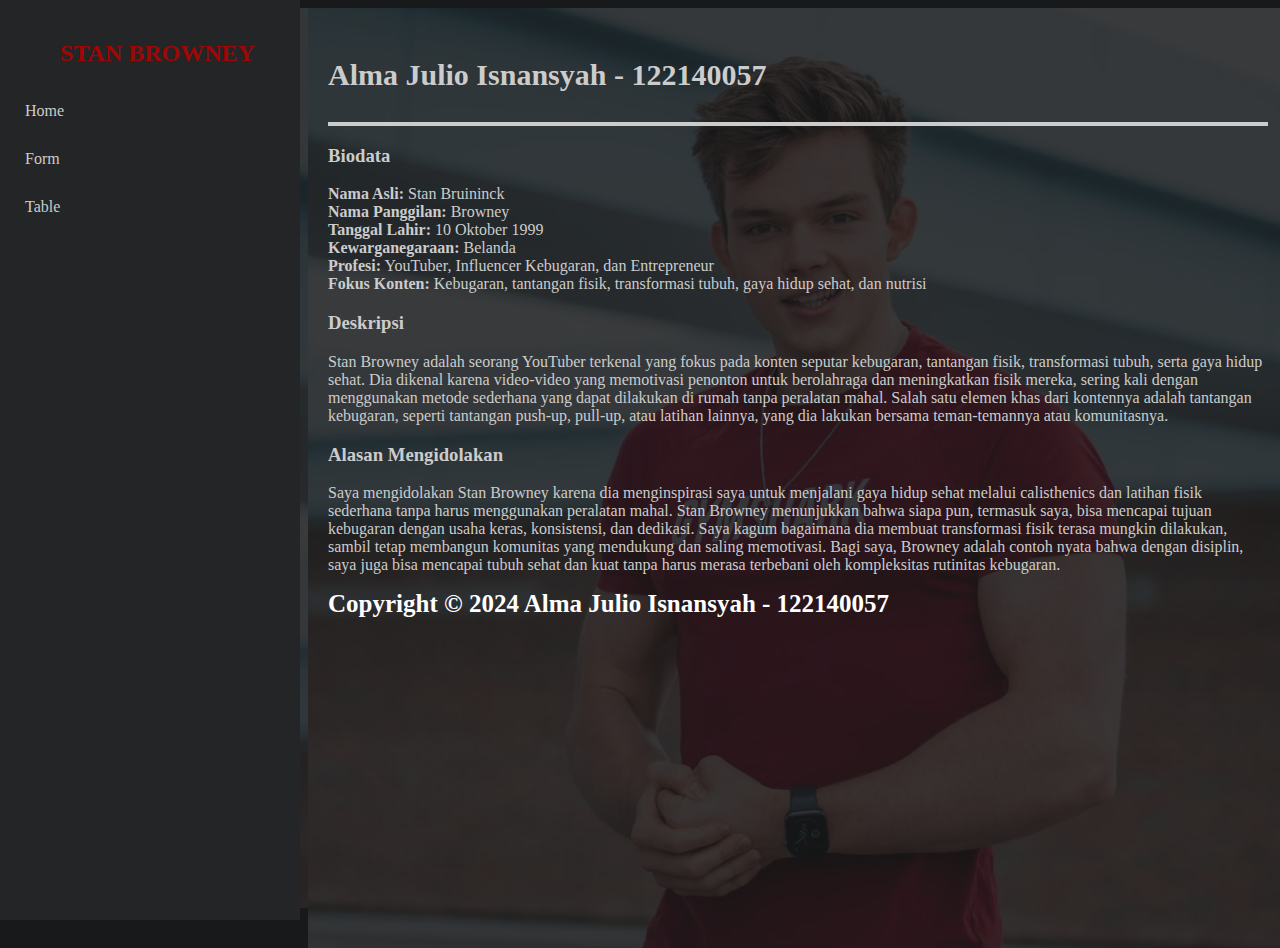
<file: index.html>
<!DOCTYPE html>
<html lang="en">
    <head>
        <!-- Required meta tags -->
        <meta charset="utf-8" />
        <meta name="viewport" content="width=device-width, initial-scale=1, shrink-to-fit=no" />

        <!-- Google Fonts -->
        <link rel="preconnect" href="https://fonts.googleapis.com" />
        <link rel="preconnect" href="https://fonts.gstatic.com" crossorigin />
        <link
            href="https://fonts.googleapis.com/css2?family=Poppins:ital,wght@0,100;0,200;0,300;0,400;0,500;0,600;0,700;0,800;1,100;1,200;1,300;1,400;1,500;1,600;1,700;1,800;1,900&display=swap"
            rel="stylesheet" />

        <!-- Bootstrap CSS -->
        <link
            rel="stylesheet"
            href="https://cdn.jsdelivr.net/npm/bootstrap@4.1.3/dist/css/bootstrap.min.css"
            integrity="sha384-MCw98/SFnGE8fJT3GXwEOngsV7Zt27NXFoaoApmYm81iuXoPkFOJwJ8ERdknLPMO"
            crossorigin="anonymous" />

        <!-- Bootstrap JS -->
        <script
            src="https://code.jquery.com/jquery-3.3.1.slim.min.js"
            integrity="sha384-q8i/X+965DzO0rT7abK41JStQIAqVgRVzpbzo5smXKp4YfRvH+8abtTE1Pi6jizo"
            crossorigin="anonymous"></script>
        <script
            src="https://cdn.jsdelivr.net/npm/popper.js@1.14.3/dist/umd/popper.min.js"
            integrity="sha384-ZMP7rVo3mIykV+2+9J3UJ46jBk0WLaUAdn689aCwoqbBJiSnjAK/l8WvCWPIPm49"
            crossorigin="anonymous"></script>
        <script
            src="https://cdn.jsdelivr.net/npm/bootstrap@4.1.3/dist/js/bootstrap.min.js"
            integrity="sha384-ChfqqxuZUCnJSK3+MXmPNIyE6ZbWh2IMqE241rYiqJxyMiZ6OW/JmZQ5stwEULTy"
            crossorigin="anonymous"></script>

        <!-- Font awesome -->
        <link
            rel="stylesheet"
            href="https://cdnjs.cloudflare.com/ajax/libs/font-awesome/6.6.0/css/all.min.css"
            integrity="sha512-Kc323vGBEqzTmouAECnVceyQqyqdsSiqLQISBL29aUW4U/M7pSPA/gEUZQqv1cwx4OnYxTxve5UMg5GT6L4JJg=="
            crossorigin="anonymous"
            referrerpolicy="no-referrer" />

        <!-- CSS -->
        <link rel="stylesheet" href="style.css" />
        <title>Halaman Utama</title>
    </head>
    <body>
        <nav class="navbar">
            <i class="fa fa-bars addsidebar" aria-hidden="true"></i>
            <h2 class="main-stan">STAN BROWNEY</h2>
        </nav>

        <div class="container-fluid">
            <div class="row main">
                <!-- Sidebar -->
                <nav class="sidebar col-12 col-md-3">
                    <i class="fa fa-bars removesidebar" aria-hidden="true"></i>
                    <h2 class="main-stan">STAN BROWNEY</h2>
                    <a href="index.html"><i class="fa fa-home" aria-hidden="true"></i> Home</a>
                    <a href="form.html"><i class="fa fa-square" aria-hidden="true"></i>Form</a>
                    <a href="table.html"><i class="fa fa-table" aria-hidden="true"></i>Table</a>
                </nav>

                <!-- Main content with 2 columns -->
                <div class="col-12 col-md-9 content mainright">
                    <div class="row">
                        <div class="col-md-12">
                            <h3 class="main-title">Alma Julio Isnansyah - 122140057</h3>
                            <hr class="main-hr" />
                        </div>
                    </div>
                    <div class="row">
                        <div class="col-md-6">
                            <h3>Biodata</h3>
                            <div class="vcard">
                                <p>
                                    <strong>Nama Asli:</strong>
                                    <span class="fn">Stan Bruininck</span><br />
                                    <strong>Nama Panggilan:</strong>
                                    <span class="nickname">Browney</span><br />
                                    <strong>Tanggal Lahir:</strong>
                                    <span class="bday">10 Oktober 1999</span><br />
                                    <strong>Kewarganegaraan:</strong>
                                    <span class="country-name">Belanda</span><br />
                                    <strong>Profesi:</strong>
                                    <span class="role"
                                        >YouTuber, Influencer Kebugaran, dan Entrepreneur</span
                                    ><br />
                                    <strong>Fokus Konten:</strong> Kebugaran, tantangan fisik,
                                    transformasi tubuh, gaya hidup sehat, dan nutrisi
                                </p>
                            </div>
                        </div>
                        <div class="col-md-6">
                            <h3>Deskripsi</h3>
                            <p>
                                Stan Browney adalah seorang YouTuber terkenal yang fokus pada konten
                                seputar kebugaran, tantangan fisik, transformasi tubuh, serta gaya
                                hidup sehat. Dia dikenal karena video-video yang memotivasi penonton
                                untuk berolahraga dan meningkatkan fisik mereka, sering kali dengan
                                menggunakan metode sederhana yang dapat dilakukan di rumah tanpa
                                peralatan mahal. Salah satu elemen khas dari kontennya adalah
                                tantangan kebugaran, seperti tantangan push-up, pull-up, atau
                                latihan lainnya, yang dia lakukan bersama teman-temannya atau
                                komunitasnya.
                            </p>
                        </div>
                    </div>

                    <div class="row">
                        <div class="col-md-12">
                            <h3>Alasan Mengidolakan</h3>
                            <p>
                                Saya mengidolakan Stan Browney karena dia menginspirasi saya untuk
                                menjalani gaya hidup sehat melalui calisthenics dan latihan fisik
                                sederhana tanpa harus menggunakan peralatan mahal. Stan Browney
                                menunjukkan bahwa siapa pun, termasuk saya, bisa mencapai tujuan
                                kebugaran dengan usaha keras, konsistensi, dan dedikasi. Saya kagum
                                bagaimana dia membuat transformasi fisik terasa mungkin dilakukan,
                                sambil tetap membangun komunitas yang mendukung dan saling
                                memotivasi. Bagi saya, Browney adalah contoh nyata bahwa dengan
                                disiplin, saya juga bisa mencapai tubuh sehat dan kuat tanpa harus
                                merasa terbebani oleh kompleksitas rutinitas kebugaran.
                            </p>
                        </div>
                    </div>
                    <div class="row">
                        <div class="col-md-12">
                            <footer>
                                <p>Copyright &copy; 2024 Alma Julio Isnansyah - 122140057</p>
                            </footer>
                        </div>
                    </div>
                </div>
            </div>
        </div>

        <script>
            document.querySelector('.addsidebar').addEventListener('click', function () {
                document.querySelector('.sidebar').classList.add('active');
            });
            document.querySelector('.removesidebar').addEventListener('click', function () {
                document.querySelector('.sidebar').classList.remove('active');
            });
        </script>
    </body>
</html>
</file>
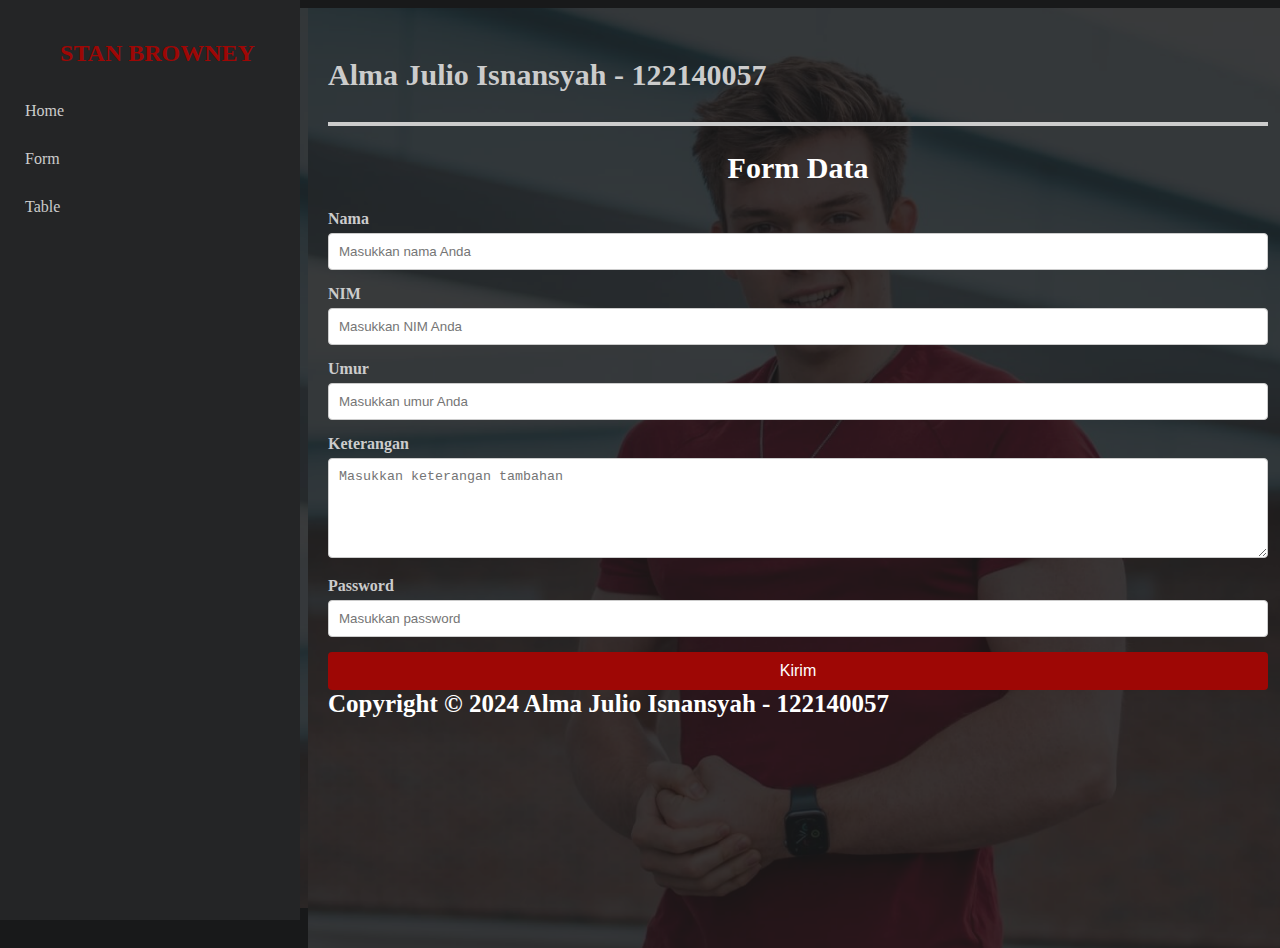
<file: form.html>
<!DOCTYPE html>
<html lang="en">
    <head>
        <!-- Required meta tags -->
        <meta charset="utf-8" />
        <meta name="viewport" content="width=device-width, initial-scale=1, shrink-to-fit=no" />

        <!-- Google Fonts -->
        <link rel="preconnect" href="https://fonts.googleapis.com" />
        <link rel="preconnect" href="https://fonts.gstatic.com" crossorigin />
        <link
            href="https://fonts.googleapis.com/css2?family=Poppins:ital,wght@0,100;0,200;0,300;0,400;0,500;0,600;0,700;0,800;1,100;1,200;1,300;1,400;1,500;1,600;1,700;1,800;1,900&display=swap"
            rel="stylesheet" />

        <!-- Bootstrap CSS -->
        <link
            rel="stylesheet"
            href="https://cdn.jsdelivr.net/npm/bootstrap@4.1.3/dist/css/bootstrap.min.css"
            integrity="sha384-MCw98/SFnGE8fJT3GXwEOngsV7Zt27NXFoaoApmYm81iuXoPkFOJwJ8ERdknLPMO"
            crossorigin="anonymous" />

        <!-- Bootstrap JS -->
        <script
            src="https://code.jquery.com/jquery-3.3.1.slim.min.js"
            integrity="sha384-q8i/X+965DzO0rT7abK41JStQIAqVgRVzpbzo5smXKp4YfRvH+8abtTE1Pi6jizo"
            crossorigin="anonymous"></script>
        <script
            src="https://cdn.jsdelivr.net/npm/popper.js@1.14.3/dist/umd/popper.min.js"
            integrity="sha384-ZMP7rVo3mIykV+2+9J3UJ46jBk0WLaUAdn689aCwoqbBJiSnjAK/l8WvCWPIPm49"
            crossorigin="anonymous"></script>
        <script
            src="https://cdn.jsdelivr.net/npm/bootstrap@4.1.3/dist/js/bootstrap.min.js"
            integrity="sha384-ChfqqxuZUCnJSK3+MXmPNIyE6ZbWh2IMqE241rYiqJxyMiZ6OW/JmZQ5stwEULTy"
            crossorigin="anonymous"></script>

        <!-- Font awesome -->
        <link
            rel="stylesheet"
            href="https://cdnjs.cloudflare.com/ajax/libs/font-awesome/6.6.0/css/all.min.css"
            integrity="sha512-Kc323vGBEqzTmouAECnVceyQqyqdsSiqLQISBL29aUW4U/M7pSPA/gEUZQqv1cwx4OnYxTxve5UMg5GT6L4JJg=="
            crossorigin="anonymous"
            referrerpolicy="no-referrer" />

        <!-- CSS -->
        <link rel="stylesheet" href="style.css" />
        <title>Hello, world!</title>
    </head>
    <body>
        <nav class="navbar">
            <i class="fa fa-bars addsidebar" aria-hidden="true"></i>
            <h2 class="main-stan">STAN BROWNEY</h2>
        </nav>

        <div class="container-fluid">
            <div class="row main">
                <!-- Sidebar -->
                <nav class="sidebar col-12 col-md-3">
                    <i class="fa fa-bars removesidebar" aria-hidden="true"></i>
                    <h2 class="main-stan">STAN BROWNEY</h2>
                    <a href="index.html"><i class="fa fa-home" aria-hidden="true"></i> Home</a>
                    <a href="form.html"><i class="fa fa-square" aria-hidden="true"></i>Form</a>
                    <a href="table.html"><i class="fa fa-table" aria-hidden="true"></i>Table</a>
                </nav>

                <!-- Main content with 2 columns -->
                <div class="col-12 col-md-9 content mainright">
                    <div class="row">
                        <div class="col-md-12">
                            <h3 class="main-title">Alma Julio Isnansyah - 122140057</h3>
                            <hr class="main-hr" />
                        </div>
                    </div>

                    <div class="row">
                        <div class="col-md-12">
                            <h2 class="form-title">Form Data</h2>
                            <form action="table.html" method="get">
                                <label for="nama">Nama</label>
                                <input
                                    type="text"
                                    id="nama"
                                    name="nama"
                                    required
                                    placeholder="Masukkan nama Anda" />

                                <label for="nim">NIM</label>
                                <input
                                    type="text"
                                    id="nim"
                                    name="nim"
                                    required
                                    placeholder="Masukkan NIM Anda" />

                                <label for="umur">Umur</label>
                                <input
                                    type="number"
                                    id="umur"
                                    name="umur"
                                    required
                                    placeholder="Masukkan umur Anda" />

                                <label for="keterangan">Keterangan</label>
                                <textarea
                                    id="keterangan"
                                    name="keterangan"
                                    required
                                    placeholder="Masukkan keterangan tambahan"></textarea>
                                <label for="password">Password</label>
                                <input
                                    type="password"
                                    id="password"
                                    name="password"
                                    required
                                    placeholder="Masukkan password " />
                                <button type="submit">Kirim</button>
                            </form>
                        </div>
                    </div>
                    <div class="row">
                        <div class="col-md-12">
                            <footer>
                                <p>Copyright &copy; 2024 Alma Julio Isnansyah - 122140057</p>
                            </footer>
                        </div>
                    </div>
                </div>
            </div>
        </div>

        <script>
            document.querySelector('.addsidebar').addEventListener('click', function () {
                document.querySelector('.sidebar').classList.add('active');
            });
            document.querySelector('.removesidebar').addEventListener('click', function () {
                document.querySelector('.sidebar').classList.remove('active');
            });
        </script>
    </body>
</html>
</file>
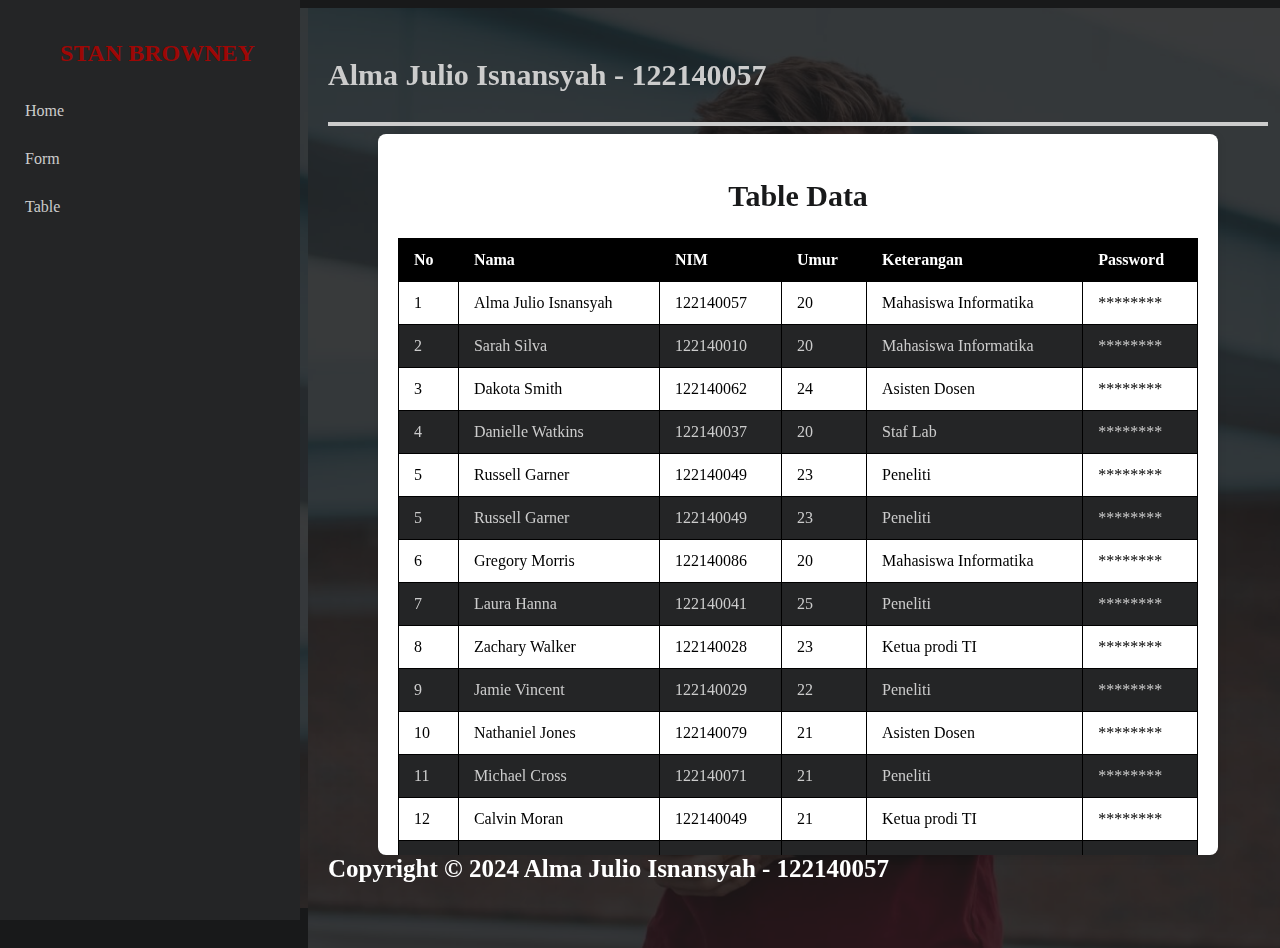
<file: table.html>
<!DOCTYPE html>
<html lang="en">
    <head>
        <!-- Required meta tags -->
        <meta charset="utf-8" />
        <meta name="viewport" content="width=device-width, initial-scale=1, shrink-to-fit=no" />

        <!-- Google Fonts -->
        <link rel="preconnect" href="https://fonts.googleapis.com" />
        <link rel="preconnect" href="https://fonts.gstatic.com" crossorigin />
        <link
            href="https://fonts.googleapis.com/css2?family=Poppins:ital,wght@0,100;0,200;0,300;0,400;0,500;0,600;0,700;0,800;1,100;1,200;1,300;1,400;1,500;1,600;1,700;1,800;1,900&display=swap"
            rel="stylesheet" />

        <!-- Bootstrap CSS -->
        <link
            rel="stylesheet"
            href="https://cdn.jsdelivr.net/npm/bootstrap@4.1.3/dist/css/bootstrap.min.css"
            integrity="sha384-MCw98/SFnGE8fJT3GXwEOngsV7Zt27NXFoaoApmYm81iuXoPkFOJwJ8ERdknLPMO"
            crossorigin="anonymous" />

        <!-- Bootstrap JS -->
        <script
            src="https://code.jquery.com/jquery-3.3.1.slim.min.js"
            integrity="sha384-q8i/X+965DzO0rT7abK41JStQIAqVgRVzpbzo5smXKp4YfRvH+8abtTE1Pi6jizo"
            crossorigin="anonymous"></script>
        <script
            src="https://cdn.jsdelivr.net/npm/popper.js@1.14.3/dist/umd/popper.min.js"
            integrity="sha384-ZMP7rVo3mIykV+2+9J3UJ46jBk0WLaUAdn689aCwoqbBJiSnjAK/l8WvCWPIPm49"
            crossorigin="anonymous"></script>
        <script
            src="https://cdn.jsdelivr.net/npm/bootstrap@4.1.3/dist/js/bootstrap.min.js"
            integrity="sha384-ChfqqxuZUCnJSK3+MXmPNIyE6ZbWh2IMqE241rYiqJxyMiZ6OW/JmZQ5stwEULTy"
            crossorigin="anonymous"></script>

        <!-- Font awesome -->
        <link
            rel="stylesheet"
            href="https://cdnjs.cloudflare.com/ajax/libs/font-awesome/6.6.0/css/all.min.css"
            integrity="sha512-Kc323vGBEqzTmouAECnVceyQqyqdsSiqLQISBL29aUW4U/M7pSPA/gEUZQqv1cwx4OnYxTxve5UMg5GT6L4JJg=="
            crossorigin="anonymous"
            referrerpolicy="no-referrer" />

        <!-- CSS -->
        <link rel="stylesheet" href="style.css" />
        <title>Table</title>
    </head>
    <body>
        <nav class="navbar">
            <i class="fa fa-bars addsidebar" aria-hidden="true"></i>
            <h2 class="main-stan">STAN BROWNEY</h2>
        </nav>

        <div class="container-fluid">
            <div class="row main">
                <!-- Sidebar -->
                <nav class="sidebar col-12 col-md-3">
                    <i class="fa fa-bars removesidebar" aria-hidden="true"></i>
                    <h2 class="main-stan">STAN BROWNEY</h2>
                    <a href="index.html"><i class="fa fa-home" aria-hidden="true"></i> Home</a>
                    <a href="form.html"><i class="fa fa-square" aria-hidden="true"></i>Form</a>
                    <a href="table.html"><i class="fa fa-table" aria-hidden="true"></i>Table</a>
                </nav>

                <!-- Main content with 2 columns -->
                <div class="col-12 col-md-9 content mainright">
                    <div class="row">
                        <div class="col-md-12">
                            <h3 class="main-title">Alma Julio Isnansyah - 122140057</h3>
                            <hr class="main-hr" />
                        </div>
                    </div>

                    <div class="row">
                        <div class="col-md-12 table-container">
                            <h2 class="table-title">Table Data</h2>
                            <table>
                                <thead class="table-header">
                                    <tr class="vcard">
                                        <th>No</th>
                                        <th>Nama</th>
                                        <th>NIM</th>
                                        <th>Umur</th>
                                        <th>Keterangan</th>
                                        <th>Password</th>
                                    </tr>
                                </thead>
                                <tbody>
                                    <tr class="vcard">
                                        <td>1</td>
                                        <td class="fn">Alma Julio Isnansyah</td>
                                        <td class="nim">122140057</td>
                                        <td class="umur">20</td>
                                        <td>Mahasiswa Informatika</td>
                                        <td>********</td>
                                    </tr>
                                    <tr class="vcard">
                                        <td>2</td>
                                        <td class="fn">Sarah Silva</td>
                                        <td class="nim">122140010</td>
                                        <td class="umur">20</td>
                                        <td>Mahasiswa Informatika</td>
                                        <td>********</td>
                                    </tr>
                                    <tr class="vcard">
                                        <td>3</td>
                                        <td class="fn">Dakota Smith</td>
                                        <td class="nim">122140062</td>
                                        <td class="umur">24</td>
                                        <td>Asisten Dosen</td>
                                        <td>********</td>
                                    </tr>
                                    <tr class="vcard">
                                        <td>4</td>
                                        <td class="fn">Danielle Watkins</td>
                                        <td class="nim">122140037</td>
                                        <td class="umur">20</td>
                                        <td>Staf Lab</td>
                                        <td>********</td>
                                    </tr>
                                    <tr class="vcard">
                                        <td>5</td>
                                        <td class="fn">Russell Garner</td>
                                        <td class="nim">122140049</td>
                                        <td class="umur">23</td>
                                        <td>Peneliti</td>
                                        <td>********</td>
                                    </tr>
                                    <tr class="vcard">
                                        <td>5</td>
                                        <td class="fn">Russell Garner</td>
                                        <td class="nim">122140049</td>
                                        <td class="umur">23</td>
                                        <td>Peneliti</td>
                                        <td>********</td>
                                    </tr>
                                    <tr class="vcard">
                                        <td>6</td>
                                        <td class="fn">Gregory Morris</td>
                                        <td class="nim">122140086</td>
                                        <td class="umur">20</td>
                                        <td>Mahasiswa Informatika</td>
                                        <td>********</td>
                                    </tr>
                                    <tr class="vcard">
                                        <td>7</td>
                                        <td class="fn">Laura Hanna</td>
                                        <td class="nim">122140041</td>
                                        <td class="umur">25</td>
                                        <td>Peneliti</td>
                                        <td>********</td>
                                    </tr>
                                    <tr class="vcard">
                                        <td>8</td>
                                        <td class="fn">Zachary Walker</td>
                                        <td class="nim">122140028</td>
                                        <td class="umur">23</td>
                                        <td>Ketua prodi TI</td>
                                        <td>********</td>
                                    </tr>
                                    <tr class="vcard">
                                        <td>9</td>
                                        <td class="fn">Jamie Vincent</td>
                                        <td class="nim">122140029</td>
                                        <td class="umur">22</td>
                                        <td>Peneliti</td>
                                        <td>********</td>
                                    </tr>
                                    <tr class="vcard">
                                        <td>10</td>
                                        <td class="fn">Nathaniel Jones</td>
                                        <td class="nim">122140079</td>
                                        <td class="umur">21</td>
                                        <td>Asisten Dosen</td>
                                        <td>********</td>
                                    </tr>
                                    <tr class="vcard">
                                        <td>11</td>
                                        <td class="fn">Michael Cross</td>
                                        <td class="nim">122140071</td>
                                        <td class="umur">21</td>
                                        <td>Peneliti</td>
                                        <td>********</td>
                                    </tr>
                                    <tr class="vcard">
                                        <td>12</td>
                                        <td class="fn">Calvin Moran</td>
                                        <td class="nim">122140049</td>
                                        <td class="umur">21</td>
                                        <td>Ketua prodi TI</td>
                                        <td>********</td>
                                    </tr>
                                    <tr class="vcard">
                                        <td>13</td>
                                        <td class="fn">Laura Vazquez</td>
                                        <td class="nim">122140032</td>
                                        <td class="umur">24</td>
                                        <td>Mahasiswa Informatika</td>
                                        <td>********</td>
                                    </tr>
                                    <tr class="vcard">
                                        <td>14</td>
                                        <td class="fn">Andrea Carr</td>
                                        <td class="nim">122140091</td>
                                        <td class="umur">25</td>
                                        <td>Mahasiswa Informatika</td>
                                        <td>********</td>
                                    </tr>
                                    <tr class="vcard">
                                        <td>15</td>
                                        <td class="fn">Ryan Young</td>
                                        <td class="nim">122140038</td>
                                        <td class="umur">20</td>
                                        <td>Peneliti</td>
                                        <td>********</td>
                                    </tr>
                                    <tr class="vcard">
                                        <td>16</td>
                                        <td class="fn">Alvin Brown</td>
                                        <td class="nim">122140047</td>
                                        <td class="umur">20</td>
                                        <td>Ketua prodi TI</td>
                                        <td>********</td>
                                    </tr>
                                    <tr class="vcard">
                                        <td>17</td>
                                        <td class="fn">Jonathan White</td>
                                        <td class="nim">122140063</td>
                                        <td class="umur">22</td>
                                        <td>Peneliti</td>
                                        <td>********</td>
                                    </tr>
                                    <tr class="vcard">
                                        <td>18</td>
                                        <td class="fn">Jessica Diaz</td>
                                        <td class="nim">122140057</td>
                                        <td class="umur">21</td>
                                        <td>Mahasiswa Informatika</td>
                                        <td>********</td>
                                    </tr>
                                    <tr class="vcard">
                                        <td>19</td>
                                        <td class="fn">Emily Perez</td>
                                        <td class="nim">122140031</td>
                                        <td class="umur">24</td>
                                        <td>Mahasiswa Informatika</td>
                                        <td>********</td>
                                    </tr>
                                    <tr class="vcard">
                                        <td>20</td>
                                        <td class="fn">Samantha Evans</td>
                                        <td class="nim">122140082</td>
                                        <td class="umur">25</td>
                                        <td>Peneliti</td>
                                        <td>********</td>
                                    </tr>
                                    <tr class="vcard">
                                        <td>21</td>
                                        <td class="fn">Michelle Griffin</td>
                                        <td class="nim">122140066</td>
                                        <td class="umur">22</td>
                                        <td>Staf Lab</td>
                                        <td>********</td>
                                    </tr>
                                    <tr class="vcard">
                                        <td>22</td>
                                        <td class="fn">Alexandra Cox</td>
                                        <td class="nim">122140093</td>
                                        <td class="umur">24</td>
                                        <td>Asisten Dosen</td>
                                        <td>********</td>
                                    </tr>
                                    <tr class="vcard">
                                        <td>23</td>
                                        <td class="fn">Jason Hill</td>
                                        <td class="nim">122140064</td>
                                        <td class="umur">23</td>
                                        <td>Mahasiswa Informatika</td>
                                        <td>********</td>
                                    </tr>
                                    <tr class="vcard">
                                        <td>24</td>
                                        <td class="fn">Stephen Wood</td>
                                        <td class="nim">122140088</td>
                                        <td class="umur">25</td>
                                        <td>Peneliti</td>
                                        <td>********</td>
                                    </tr>
                                    <tr class="vcard">
                                        <td>25</td>
                                        <td class="fn">Hannah Hughes</td>
                                        <td class="nim">122140070</td>
                                        <td class="umur">21</td>
                                        <td>Mahasiswa Informatika</td>
                                        <td>********</td>
                                    </tr>
                                    <tr class="vcard">
                                        <td>26</td>
                                        <td class="fn">Edward Watson</td>
                                        <td class="nim">122140017</td>
                                        <td class="umur">22</td>
                                        <td>Asisten Dosen</td>
                                        <td>********</td>
                                    </tr>
                                    <tr class="vcard">
                                        <td>27</td>
                                        <td class="fn">Christine Kelley</td>
                                        <td class="nim">122140019</td>
                                        <td class="umur">23</td>
                                        <td>Staf Lab</td>
                                        <td>********</td>
                                    </tr>
                                    <tr class="vcard">
                                        <td>28</td>
                                        <td class="fn">Thomas Hayes</td>
                                        <td class="nim">122140035</td>
                                        <td class="umur">24</td>
                                        <td>Mahasiswa Informatika</td>
                                        <td>********</td>
                                    </tr>
                                    <tr class="vcard">
                                        <td>29</td>
                                        <td class="fn">Brandon Ford</td>
                                        <td class="nim">122140078</td>
                                        <td class="umur">25</td>
                                        <td>Mahasiswa Informatika</td>
                                        <td>********</td>
                                    </tr>
                                    <tr class="vcard">
                                        <td>30</td>
                                        <td class="fn">Angela Patterson</td>
                                        <td class="nim">122140022</td>
                                        <td class="umur">23</td>
                                        <td>Peneliti</td>
                                        <td>********</td>
                                    </tr>
                                    <tr class="vcard">
                                        <td>31</td>
                                        <td class="fn">Jessica Hughes</td>
                                        <td class="nim">122140053</td>
                                        <td class="umur">24</td>
                                        <td>Mahasiswa Informatika</td>
                                        <td>********</td>
                                    </tr>
                                    <tr class="vcard">
                                        <td>31</td>
                                        <td class="fn">Jessica Hughes</td>
                                        <td class="nim">122140053</td>
                                        <td class="umur">24</td>
                                        <td>Mahasiswa Informatika</td>
                                        <td>********</td>
                                    </tr>
                                    <tr class="vcard">
                                        <td>32</td>
                                        <td class="fn">Eric Knight</td>
                                        <td class="nim">122140068</td>
                                        <td class="umur">21</td>
                                        <td>Ketua prodi TI</td>
                                        <td>********</td>
                                    </tr>
                                    <tr class="vcard">
                                        <td>33</td>
                                        <td class="fn">Olivia Powell</td>
                                        <td class="nim">122140065</td>
                                        <td class="umur">22</td>
                                        <td>Staf Lab</td>
                                        <td>********</td>
                                    </tr>
                                    <tr class="vcard">
                                        <td>34</td>
                                        <td class="fn">Brian Grant</td>
                                        <td class="nim">122140085</td>
                                        <td class="umur">20</td>
                                        <td>Mahasiswa Informatika</td>
                                        <td>********</td>
                                    </tr>
                                    <tr class="vcard">
                                        <td>35</td>
                                        <td class="fn">Anna Stephens</td>
                                        <td class="nim">122140023</td>
                                        <td class="umur">25</td>
                                        <td>Peneliti</td>
                                        <td>********</td>
                                    </tr>
                                    <tr class="vcard">
                                        <td>36</td>
                                        <td class="fn">Raymond Carter</td>
                                        <td class="nim">122140012</td>
                                        <td class="umur">21</td>
                                        <td>Mahasiswa Informatika</td>
                                        <td>********</td>
                                    </tr>
                                    <tr class="vcard">
                                        <td>37</td>
                                        <td class="fn">Amanda Woodard</td>
                                        <td class="nim">122140077</td>
                                        <td class="umur">22</td>
                                        <td>Asisten Dosen</td>
                                        <td>********</td>
                                    </tr>
                                    <tr class="vcard">
                                        <td>38</td>
                                        <td class="fn">David Moody</td>
                                        <td class="nim">122140026</td>
                                        <td class="umur">20</td>
                                        <td>Staf Lab</td>
                                        <td>********</td>
                                    </tr>
                                    <tr class="vcard">
                                        <td>39</td>
                                        <td class="fn">Suzanne Clark</td>
                                        <td class="nim">122140090</td>
                                        <td class="umur">23</td>
                                        <td>Mahasiswa Informatika</td>
                                        <td>********</td>
                                    </tr>
                                    <tr class="vcard">
                                        <td>40</td>
                                        <td class="fn">Dr. Amy Taylor MD</td>
                                        <td class="nim">122140067</td>
                                        <td class="umur">21</td>
                                        <td>Asisten Dosen</td>
                                        <td>********</td>
                                    </tr>
                                    <tr class="vcard">
                                        <td>41</td>
                                        <td class="fn">Brett Brewer</td>
                                        <td class="nim">122140049</td>
                                        <td class="umur">21</td>
                                        <td>Mahasiswa Informatika</td>
                                        <td>********</td>
                                    </tr>
                                    <tr class="vcard">
                                        <td>42</td>
                                        <td class="fn">Matthew Li</td>
                                        <td class="nim">122140072</td>
                                        <td class="umur">20</td>
                                        <td>Asisten Dosen</td>
                                        <td>********</td>
                                    </tr>
                                    <tr class="vcard">
                                        <td>43</td>
                                        <td class="fn">Robert Scott</td>
                                        <td class="nim">122140098</td>
                                        <td class="umur">23</td>
                                        <td>Ketua prodi TI</td>
                                        <td>********</td>
                                    </tr>
                                    <tr class="vcard">
                                        <td>44</td>
                                        <td class="fn">Joseph Perry</td>
                                        <td class="nim">122140016</td>
                                        <td class="umur">25</td>
                                        <td>Peneliti</td>
                                        <td>********</td>
                                    </tr>
                                    <tr class="vcard">
                                        <td>45</td>
                                        <td class="fn">David Gentry</td>
                                        <td class="nim">122140097</td>
                                        <td class="umur">21</td>
                                        <td>Asisten Dosen</td>
                                        <td>********</td>
                                    </tr>
                                    <tr class="vcard">
                                        <td>46</td>
                                        <td class="fn">Frank Le</td>
                                        <td class="nim">122140091</td>
                                        <td class="umur">20</td>
                                        <td>Mahasiswa Informatika</td>
                                        <td>********</td>
                                    </tr>
                                    <tr class="vcard">
                                        <td>47</td>
                                        <td class="fn">Amanda Wilson</td>
                                        <td class="nim">122140051</td>
                                        <td class="umur">22</td>
                                        <td>Mahasiswa Informatika</td>
                                        <td>********</td>
                                    </tr>
                                    <tr class="vcard">
                                        <td>48</td>
                                        <td class="fn">Tyler Phillips</td>
                                        <td class="nim">122140015</td>
                                        <td class="umur">20</td>
                                        <td>Staf Lab</td>
                                        <td>********</td>
                                    </tr>
                                    <tr class="vcard">
                                        <td>49</td>
                                        <td class="fn">Larry Sullivan</td>
                                        <td class="nim">122140099</td>
                                        <td class="umur">25</td>
                                        <td>Mahasiswa Informatika</td>
                                        <td>********</td>
                                    </tr>
                                    <tr class="vcard">
                                        <td>50</td>
                                        <td class="fn">Samuel Keller</td>
                                        <td class="nim">122140027</td>
                                        <td class="umur">22</td>
                                        <td>Staf Lab</td>
                                        <td>********</td>
                                    </tr>
                                </tbody>
                            </table>
                        </div>
                    </div>
                    <div class="row">
                        <div class="col-md-12">
                            <footer>
                                <p>Copyright &copy; 2024 Alma Julio Isnansyah - 122140057</p>
                            </footer>
                        </div>
                    </div>
                </div>
            </div>
        </div>

        <script>
            document.querySelector('.addsidebar').addEventListener('click', function () {
                document.querySelector('.sidebar').classList.add('active');
            });
            document.querySelector('.removesidebar').addEventListener('click', function () {
                document.querySelector('.sidebar').classList.remove('active');
            });
        </script>
    </body>
</html>
</file>
<file: style.css>
.container-fluid,
.row.main,
.mainright,
body,
html {
    background-color: #18191a;
    height: 100%;
    width: 100%;
}

.main,
.mainright {
    background-image: url('image/stan.png');
}
.main-stan {
    color: #9e0705 !important;
}

.main {
    display: flex;
    width: 100%;
    height: 100%;
    color: #ccc;
}

.sidebar {
    height: 100%;
    position: fixed;
    left: 0;
    top: 0;
    width: 300px;
    background-color: #242526;
    padding-top: 20px;
}

.sidebar h2 {
    color: #ccc;
    padding-left: 15px;
}

.sidebar a {
    padding: 15px;
    text-align: left;
    display: block;
    color: #ccc;
    text-decoration: none;
    display: flex;
    align-items: center;
    gap: 10px;
}

.sidebar a:hover {
    background-color: #9e0705;
}

.sidebar .fa.fa-bars {
    font-size: 30px;
    display: none;
}

.content {
    margin-left: 300px;
    padding: 20px;
}

.mainright {
    min-height: 100%;
    width: 100%;
    background-repeat: no-repeat;
    background-size: cover;
    background-position: center;
}

.main-title,
.form-title,
.table-title {
    font-size: 30px;
}

.form-title {
    color: white;
}

.table-title {
    color: #18191a;
}

.table-header {
    position: sticky;
    top: 0;
}

.main-hr {
    border: 2px #ccc solid;
}

.navbar {
    display: none;
}

.form-container {
    max-width: 500px;
    margin: auto;
    padding: 20px;
    background-color: white;
    border-radius: 8px;
    box-shadow: 0 2px 10px rgba(0, 0, 0, 0.1);
}

label {
    font-weight: bold;
    display: block;
    margin-bottom: 5px;
}

input[type='text'],
input[type='number'],
input[type='password'],
textarea {
    width: 100%;
    padding: 10px;
    margin-bottom: 15px;
    border: 1px solid #ccc;
    border-radius: 4px;
    box-sizing: border-box;
}

textarea {
    height: 100px;
    resize: vertical;
}

button {
    display: block;
    width: 100%;
    padding: 10px;
    background-color: #9e0705;
    color: white;
    border: none;
    border-radius: 4px;
    font-size: 16px;
    cursor: pointer;
}

button:hover {
    background-color: #305f72;
}

.table-container {
    max-width: 800px;
    margin: auto;
    padding: 20px;
    background-color: white;
    border-radius: 8px;
    box-shadow: 0 2px 10px rgba(0, 0, 0, 0.1);
    height: 681px;
    overflow: scroll;
}

h2 {
    text-align: center;
    color: #333;
}

table {
    width: 100%;
    border-collapse: collapse;
    margin: 20px 0;
}

::-webkit-scrollbar {
    display: none;
}

table th,
table td {
    border: 1px solid black;
    padding: 12px 15px;
    text-align: left;
}

table th {
    background-color: black;
    color: white;
}

table tr:nth-child(even) {
    background-color: #242526;
    color: #ccc;
}
table tr:nth-child(odd) {
    background-color: white;
    color: black;
}

table tr:hover {
    background-color: #ccc;
    color: black;
}

footer {
    color: white;
}

footer > p {
    font-weight: 700;
    font-size: 25px;
    margin: 0;
}

@media screen and (max-width: 768px) {
    .sidebar {
        left: -300px;
        z-index: 1;
        font-size: 30px;
        transition: 0.5s;
    }

    .sidebar .fa.fa-bars {
        display: block;
    }

    .sidebar > h2 {
        display: none;
    }

    .sidebar > a,
    .sidebar > a i {
        font-size: 17px;
    }

    .sidebar.active {
        left: 0;
    }
    .content {
        margin: 0;
    }

    .container-fluid {
        padding-right: 0;
    }
    .navbar {
        display: flex;
        justify-content: space-between;
        color: #ccc;
        font-size: 30px;
        padding: 15px;
    }

    .sidebar i {
        display: block;
    }
}

@media screen and (max-width: 1060px) {
    .row.main,
    html,
    body {
        min-height: 100%;
        min-width: 100%;
        height: fit-content;
        width: fit-content;
    }
}
</file>
